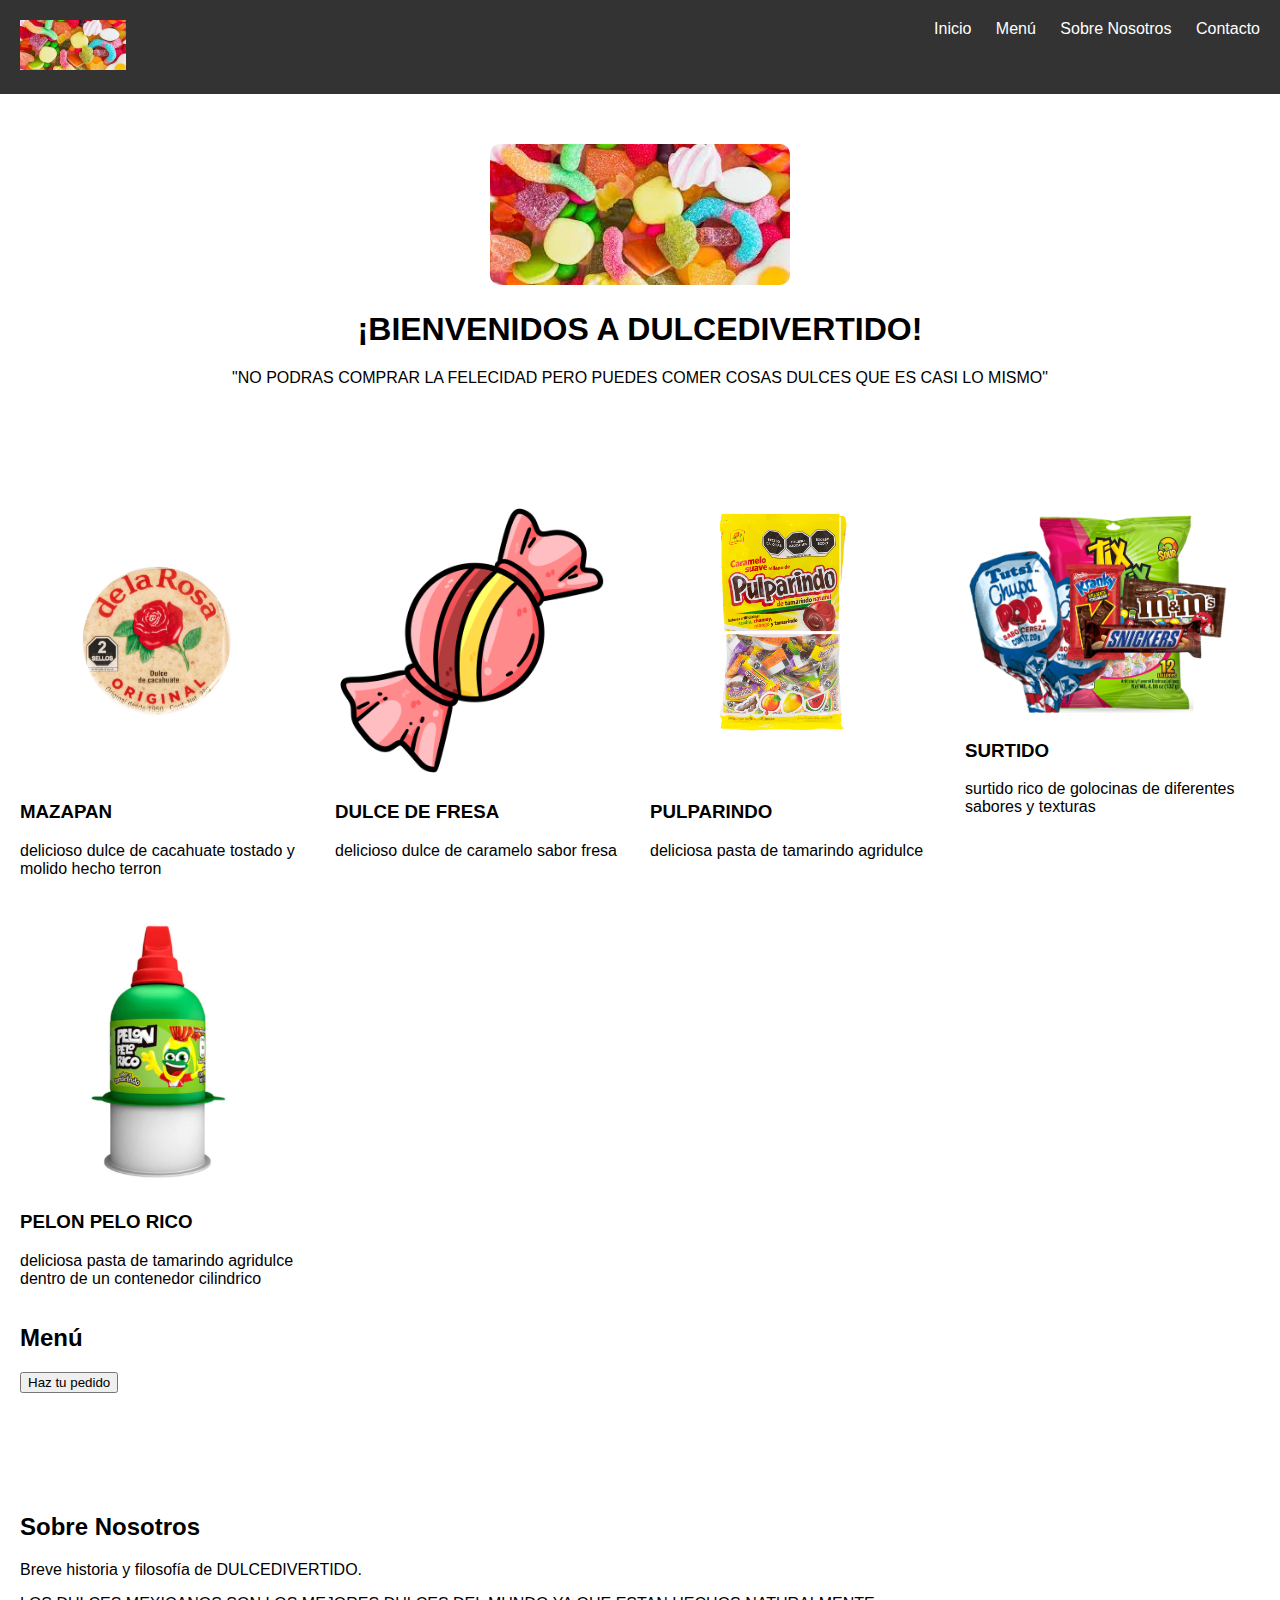
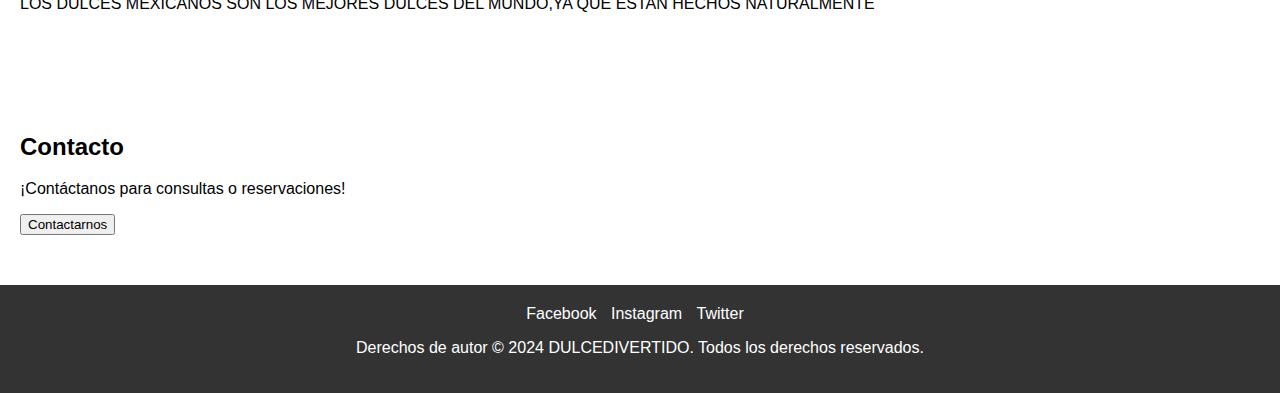
<file: index.html>
<!DOCTYPE html>
<html lang="es">
<head>
    <meta charset="UTF-8">
    <meta name="viewport" content="width=device-width, initial-scale=1.0">
    <title>Black House</title>
    <link rel="stylesheet" href="styles.css">
</head>
<body>

    <header>
        <div class="logo">
            <img src="gomitas2.png" alt="Black House">
        </div>
        <nav>
            <ul>
                <li><a href="#inicio">Inicio</a></li>
                <li><a href="#menu">Menú</a></li>
                <li><a href="#nosotros">Sobre Nosotros</a></li>
                <li><a href="#contacto">Contacto</a></li>
            </ul>
        </nav>
    </header>
    
    <section id="inicio">
        <div class="presentation">
            <img src="gomitas2.png" alt="Hamburguesa">
            <h1>¡BIENVENIDOS A DULCEDIVERTIDO!</h1>
            <p>"NO PODRAS COMPRAR LA FELECIDAD PERO PUEDES COMER COSAS DULCES QUE ES CASI LO MISMO" </p>
        </div>
    </section>

    <section id="menu">
        <div class="menu-items">
            <div class="menu-item">
                <img src="Disenosintitulo-2021-05-20T163304.109_23c5de19-c79c-499b-bf75-8378be91896b_900x.png" alt="platanos" width="275"high="183eb ">
                <h3>MAZAPAN</h3>
                <p>delicioso dulce de cacahuate tostado y molido hecho terron</p>
            </div>
            <div class="menu-item">
                <img src="candy-7685391_1280.png" alt="sodas italianas" width="275"high="183eb ">
                <h3>DULCE DE FRESA</h3>
                <p>delicioso dulce de caramelo sabor fresa</p>
            </div>
            <div class="menu-item">
                <img src="dulces-de-la-rosa-caramelos-suaves-pulparindo2.png" alt="salcchipapas"width="275"high="183eb ">
                <h3>PULPARINDO</h3>
                <p>deliciosa pasta de tamarindo agridulce </p>
            </div>
            <div class="menu-item">
                <img src="Banners-dulces-min.png" alt="hot Dog"width="275"high="183eb ">
                <h3>SURTIDO</h3>
                <p>surtido rico de golocinas de diferentes sabores y texturas </p>
            </div>
            <div class="menu-item">
                <img src="pelon30.png" alt="Papas Fritas"width="275"high="183eb ">
                <h3>PELON PELO RICO</h3>
                <p>deliciosa pasta de tamarindo agridulce dentro de un contenedor cilindrico </p>
            </div>
   
           
            
        </div>
        
        <h2>Menú</h2>
        <button class="order-button" onclick="window.location.href='order.html'">Haz tu pedido</button>
        <div class="menu-items">
            <!-- Aquí van las listas de hamburguesas, hot dogs, papas fritas, etc. -->
        </div>
    </section>

    <section id="nosotros">
        <h2>Sobre Nosotros</h2>
        <p>Breve historia y filosofía de DULCEDIVERTIDO.</p>
        LOS DULCES MEXICANOS SON LOS MEJORES DULCES DEL MUNDO,YA QUE ESTAN HECHOS NATURALMENTE





        

    </section>


    <section id="contacto">
        <h2>Contacto</h2>
        <p>¡Contáctanos para consultas o reservaciones!</p>
        <!-- Aquí va el formulario de contacto y la información de contacto -->
        <button class="contact-button" onclick="window.location.href='contact.html'">Contactarnos</button>
    </section>

    <footer>
        <ul class="social-links">
            <li><a href="#">Facebook</a></li>
            <li><a href="#">Instagram</a></li>
            <li><a href="#">Twitter</a></li>

        </ul>
        <p>Derechos de autor © 2024 DULCEDIVERTIDO. Todos los derechos reservados.</p>
    </footer>
</body>
</html>
</file>
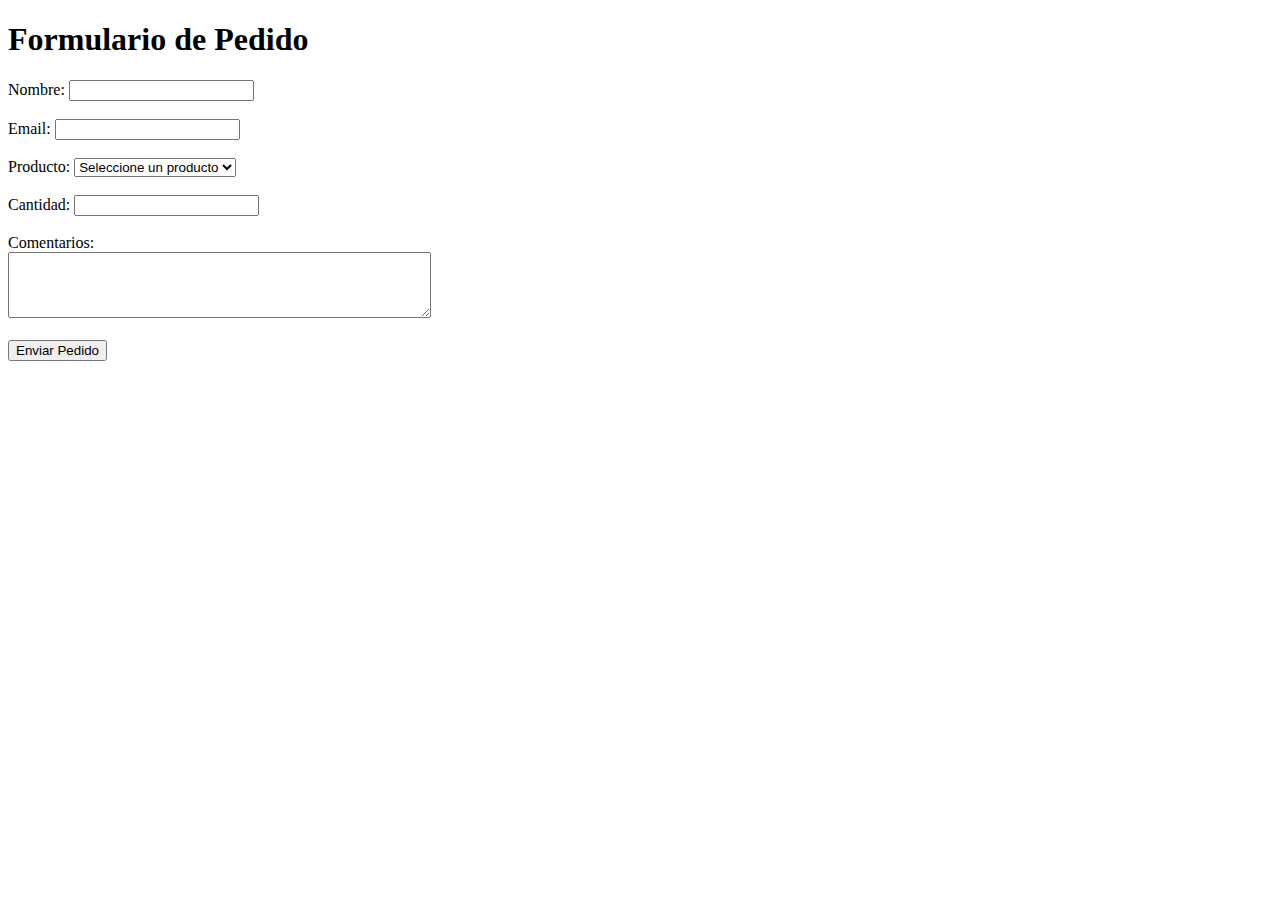
<file: order.html>
<!DOCTYPE html>
<html lang="es">
<head>
    <meta charset="UTF-8">
    <meta name="viewport" content="width=device-width, initial-scale=1.0">
    <link rel="stylesheet" href="style.css">
    <title>Formulario de Pedido</title>
</head>
<body>
    <h1>Formulario de Pedido</h1>
    <form action="procesar_pedido.php" method="POST">
        <label for="nombre">Nombre:</label>
        <input type="text" id="nombre" name="nombre" required><br><br>

        <label for="email">Email:</label>
        <input type="email" id="email" name="email" required><br><br>

        <label for="producto">Producto:</label>
        <select id="producto" name="producto" required>
            <option value="">Seleccione un producto</option>
            <option value="producto1">Producto 1</option>
            <option value="producto2">Producto 2</option>
            <option value="producto3">Producto 3</option>
        </select><br><br>

        <label for="cantidad">Cantidad:</label>
        <input type="number" id="cantidad" name="cantidad" min="1" required><br><br>

        <label for="comentarios">Comentarios:</label><br>
        <textarea id="comentarios" name="comentarios" rows="4" cols="50"></textarea><br><br>

        <input type="submit" value="Enviar Pedido">
    </form>
</body>
</html>
</file>
<file: styles.css>
body {
    font-family: Arial, sans-serif;
    margin: 0;
    padding: 0;
}

header {
    background-color: #333;
    color: #fff;
    padding: 20px;
    display: flex;
    justify-content: space-between;
}

.logo img {
    height: 50px;
}

nav ul {
    list-style-type: none;
    padding: 0;
    margin: 0;
}

nav ul li {
    display: inline;
    margin-left: 20px;
}

nav ul li a {
    color: #fff;
    text-decoration: none;
}

section {
    padding: 50px 20px;
}

.presentation {
    text-align: center;
}

.presentation img {
    width: 300px;
    border-radius: 10px;
}

.menu-items {
    display: grid;
    grid-template-columns: repeat(auto-fit, minmax(250px, 1fr));
    grid-gap: 20px;
}

footer {
    background-color: #333;
    color: #fff;
    padding: 20px;
    text-align: center;
}

.social-links {
    list-style-type: none;
    padding: 0;
    margin: 0;
}

.social-links li {
    display: inline;
    margin-right: 10px;
}

.social-links li a {
    color: #fff;
    text-decoration: none;
}
</file>
<file: style.css>
{
body
background:BLUE
}
</file>
